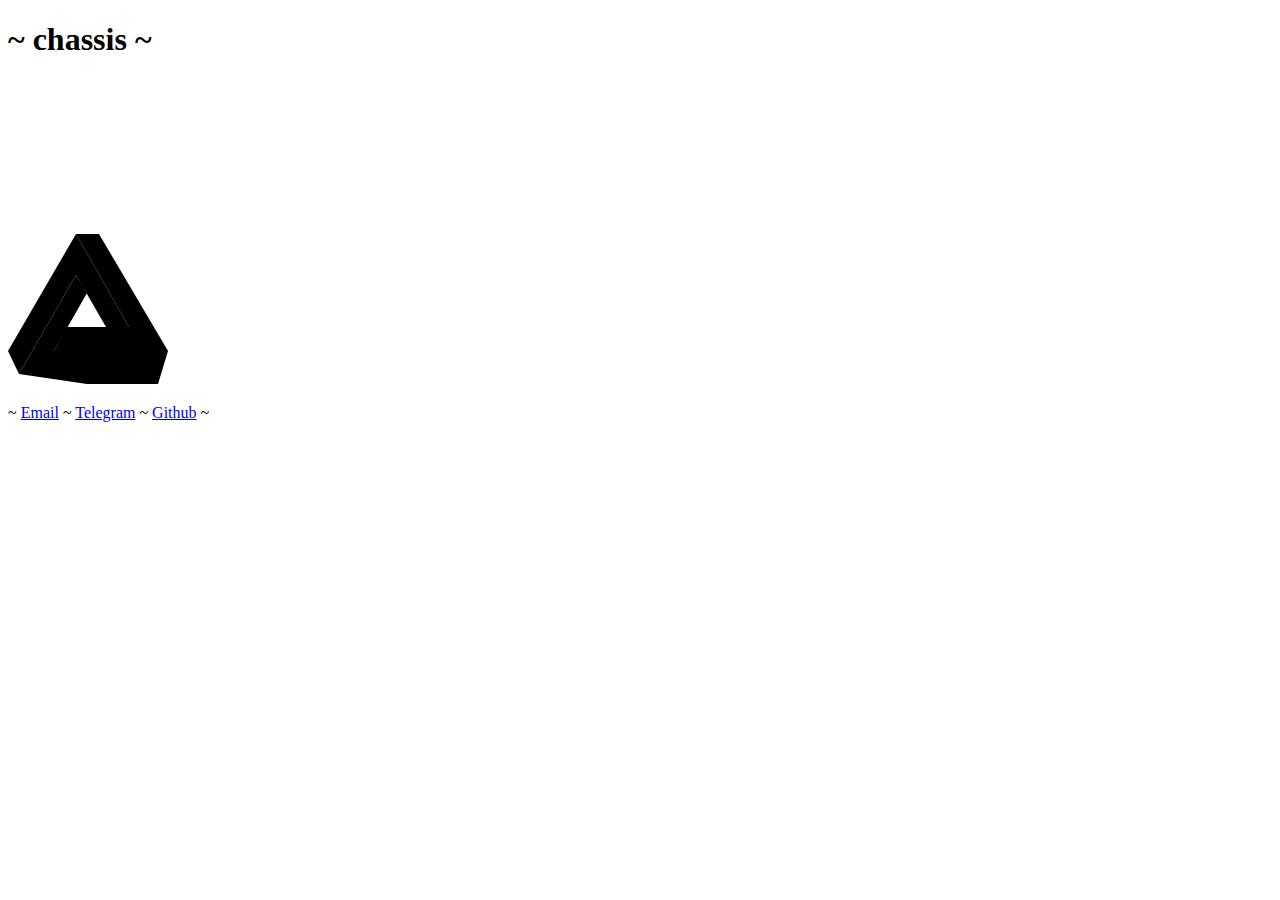
<file: index.html>
<!DOCTYPE html>
<head>
    <meta charset="UTF-8">
    <link rel="preconnect" href="https://fonts.googleapis.com">
    <link rel="preconnect" href="https://fonts.gstatic.com" crossorigin>
    <link href="https://fonts.googleapis.com/css2?family=Quicksand:wght@300..700&display=swap" rel="stylesheet">
    <meta name="viewport" content="width=device-width, initial-scale=1.0">
    <meta http-equiv="X-UA-Compatible" content="ie-edge">
    <link rel="shortcut icon" href="favicon.ico" type="image/x-icon">
    <link rel="stylesheet" type="text/css" href="css\css.css">
    <title>chassis</title>
</head>
<body>
  <div>
    <h1>~ chassis ~</h1>
  </div>
  <canvas id="canvas"></canvas>
  <div class="frame">
    <div class="stripes" id="stripes-container">
    </div>
    <div class="center">
        <svg class="polygon">
            <polygon class="middle" points="68,0 91,0 160,117 46,117 59,93 121,93" />
            <polygon class="dark" points="68,41 79,59 46,117 160,117 147,160 11,140" />
            <polygon class="light" points="0,117 68,0 121,93 98,93 68,41 11,140" />
        </svg>
    </div>
  </div>
  <footer id="footer">
    <p>
      ~ <a href="mailto:chassis@courvix.com" target="_blank">Email</a> ~
      <a href="https://t.me/chassis_gh" target="_blank">Telegram</a> ~
      <a href="https://github.com/chasssis" target="_blank">Github</a> ~
    </p>
  </footer>
  <script type="text/javascript" src="js\main.js"></script>
</body>
</html>
</file>
